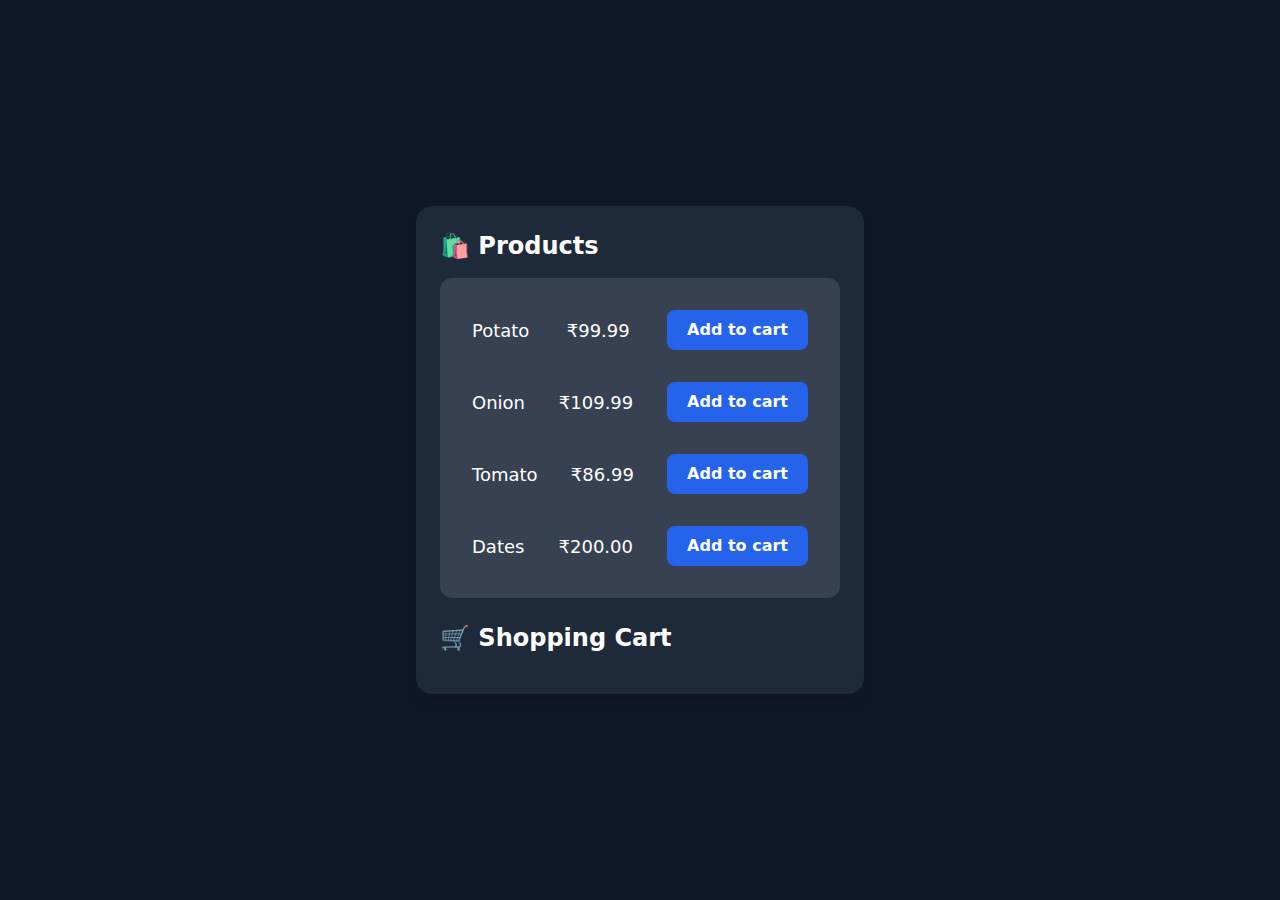
<file: index.html>
<!doctype html>
<html>

<head>
  <meta charset="UTF-8">
  <meta name="viewport" content="width=device-width, initial-scale=1.0">
  <link href="./src/output.css" rel="stylesheet">
  <style>
    .itemStyle,
.cartStyle {
  display: flex;
  flex-direction: column;
  justify-content: space-between;
  align-items: center;
  background-color: #374151;
  padding: 1rem;
  border-radius: 0.75rem;
}

.itemStyle div,
.cartStyle div {
  display: flex;
  justify-content: space-between;
  align-items: center;
  width: 100%;
  background-color: #374151;
  padding: 1rem;
  border-radius: 0.75rem;
  transition: background-color 150ms ease-in-out;
}

.itemStyle span,
.cartStyle span {
  font-size: 1.125rem;
  font-weight: 500;
}

.itemStyle button {
  background-color: #2563eb;
  color: white;
  font-weight: 600;
  padding: 0.5rem 1.25rem;
  border-radius: 0.5rem;
  transition: all 150ms ease-in-out;
}

.itemStyle button:hover {
  background-color: #1d4ed8;
}

.cartStyle {
  margin-bottom: 1rem;
}

.cartStyle button {
  background-color: #dc2626;
  color: white;
  font-weight: 600;
  padding: 0.25rem 0.75rem;
  border-radius: 0.5rem;
  transition: all 150ms ease-in-out;
}

.cartStyle button:hover {
  background-color: #b91c1c;
}

.itemStyle div:hover,
.cartStyle div:hover {
  background-color: #4b5563;
}

.checkoutStyle {
  animation: fadeInUp 0.3s ease-out;
}

@keyframes fadeInUp {
  0% {
    transform: translateY(20px);
    opacity: 0;
  }
  100% {
    transform: translateY(0);
    opacity: 1;
  }
}

  </style>
</head>


<body class="min-h-screen flex items-center justify-center bg-gray-900 text-white font-sans">

  <div id="main-container" class="bg-gray-800 w-full max-w-md p-6 rounded-2xl shadow-lg space-y-6 ">


    <!-- Products Section -->
    <div id="product-container">
      <h1 class="text-2xl font-semibold mb-4">🛍️ Products</h1>

      <div class="hidden" id="product-list">

      </div>
    </div>

    <!-- Shopping Cart Section -->
    <div id="shopping-cart">
      <h1 class="text-2xl font-semibold mb-4 mt-6">🛒 Shopping Cart</h1>

      <!-- Hidden until item is added -->
      <div id="cart-items" class="hidden">

      </div>

      <!-- Total + Checkout -->
      <div class="text-right space-y-1 hidden" id="Checkout">
        <h3 class="text-lg font-semibold">Total: ₹<span id="Total-amount">0.00</span></h3>
        <button class="bg-blue-600 hover:bg-blue-700 text-white font-semibold px-5 py-2 rounded-lg transition"
          id="checkout-btn">
          Checkout
        </button>
      </div>
    </div>

  </div>

  <div id="checkoutModal" class="hidden opacity-0 pointer-events-none transition-opacity duration-300 ease-in-out">
    <div class="checkoutStyle bg-white rounded-lg shadow-lg w-96 p-6 space-y-4 mx-auto mt-24">
      <h2 class="text-xl font-semibold text-center text-gray-800">Checkout Summary</h2>
      <div class="space-y-2">
        <p class="text-gray-700"><strong>Total Amount:</strong> ₹<span id="totalAmount">1000</span></p>
        <p class="text-gray-700"><strong>Pay to:</strong> Md Faijan</p>
        <p class="text-gray-700"><strong>UPI ID:</strong> 7439902116@axl</p>
      </div>
      <div>
        <p class="text-center text-gray-600">Scan the QR code below to pay via any UPI app</p>
        <div id="qrCodeContainer" class="flex justify-center mt-4">
          <img id="upiQrCode" alt="UPI QR Code" class="w-40 h-40" src="./src/img/scanner.jpg" />
        </div>
      </div>
      <div class="flex justify-between">
        <button id="cancelBtn" class="px-4 py-2 bg-gray-300 text-gray-800 rounded hover:bg-gray-400">Cancel</button>
        <button id="confirmBtn" class="px-4 py-2 bg-blue-600 text-white rounded hover:bg-blue-700">Proceed to
          Payment</button>
      </div>
    </div>
  </div>


  <script src="src/scripts.js" defer></script>
</body>

</html>
</file>
<file: src/output.css>
/*! tailwindcss v4.1.3 | MIT License | https://tailwindcss.com */
@layer properties;
@layer theme, base, components, utilities;
@layer theme {
  :root, :host {
    --font-sans: ui-sans-serif, system-ui, sans-serif, "Apple Color Emoji",
      "Segoe UI Emoji", "Segoe UI Symbol", "Noto Color Emoji";
    --font-mono: ui-monospace, SFMono-Regular, Menlo, Monaco, Consolas, "Liberation Mono",
      "Courier New", monospace;
    --color-blue-600: oklch(54.6% 0.245 262.881);
    --color-blue-700: oklch(48.8% 0.243 264.376);
    --color-gray-300: oklch(87.2% 0.01 258.338);
    --color-gray-400: oklch(70.7% 0.022 261.325);
    --color-gray-600: oklch(44.6% 0.03 256.802);
    --color-gray-700: oklch(37.3% 0.034 259.733);
    --color-gray-800: oklch(27.8% 0.033 256.848);
    --color-gray-900: oklch(21% 0.034 264.665);
    --color-white: #fff;
    --spacing: 0.25rem;
    --container-md: 28rem;
    --text-lg: 1.125rem;
    --text-lg--line-height: calc(1.75 / 1.125);
    --text-xl: 1.25rem;
    --text-xl--line-height: calc(1.75 / 1.25);
    --text-2xl: 1.5rem;
    --text-2xl--line-height: calc(2 / 1.5);
    --font-weight-semibold: 600;
    --radius-lg: 0.5rem;
    --radius-2xl: 1rem;
    --ease-in-out: cubic-bezier(0.4, 0, 0.2, 1);
    --default-transition-duration: 150ms;
    --default-transition-timing-function: cubic-bezier(0.4, 0, 0.2, 1);
    --default-font-family: var(--font-sans);
    --default-mono-font-family: var(--font-mono);
  }
}
@layer base {
  *, ::after, ::before, ::backdrop, ::file-selector-button {
    box-sizing: border-box;
    margin: 0;
    padding: 0;
    border: 0 solid;
  }
  html, :host {
    line-height: 1.5;
    -webkit-text-size-adjust: 100%;
    tab-size: 4;
    font-family: var(--default-font-family, ui-sans-serif, system-ui, sans-serif, "Apple Color Emoji", "Segoe UI Emoji", "Segoe UI Symbol", "Noto Color Emoji");
    font-feature-settings: var(--default-font-feature-settings, normal);
    font-variation-settings: var(--default-font-variation-settings, normal);
    -webkit-tap-highlight-color: transparent;
  }
  hr {
    height: 0;
    color: inherit;
    border-top-width: 1px;
  }
  abbr:where([title]) {
    -webkit-text-decoration: underline dotted;
    text-decoration: underline dotted;
  }
  h1, h2, h3, h4, h5, h6 {
    font-size: inherit;
    font-weight: inherit;
  }
  a {
    color: inherit;
    -webkit-text-decoration: inherit;
    text-decoration: inherit;
  }
  b, strong {
    font-weight: bolder;
  }
  code, kbd, samp, pre {
    font-family: var(--default-mono-font-family, ui-monospace, SFMono-Regular, Menlo, Monaco, Consolas, "Liberation Mono", "Courier New", monospace);
    font-feature-settings: var(--default-mono-font-feature-settings, normal);
    font-variation-settings: var(--default-mono-font-variation-settings, normal);
    font-size: 1em;
  }
  small {
    font-size: 80%;
  }
  sub, sup {
    font-size: 75%;
    line-height: 0;
    position: relative;
    vertical-align: baseline;
  }
  sub {
    bottom: -0.25em;
  }
  sup {
    top: -0.5em;
  }
  table {
    text-indent: 0;
    border-color: inherit;
    border-collapse: collapse;
  }
  :-moz-focusring {
    outline: auto;
  }
  progress {
    vertical-align: baseline;
  }
  summary {
    display: list-item;
  }
  ol, ul, menu {
    list-style: none;
  }
  img, svg, video, canvas, audio, iframe, embed, object {
    display: block;
    vertical-align: middle;
  }
  img, video {
    max-width: 100%;
    height: auto;
  }
  button, input, select, optgroup, textarea, ::file-selector-button {
    font: inherit;
    font-feature-settings: inherit;
    font-variation-settings: inherit;
    letter-spacing: inherit;
    color: inherit;
    border-radius: 0;
    background-color: transparent;
    opacity: 1;
  }
  :where(select:is([multiple], [size])) optgroup {
    font-weight: bolder;
  }
  :where(select:is([multiple], [size])) optgroup option {
    padding-inline-start: 20px;
  }
  ::file-selector-button {
    margin-inline-end: 4px;
  }
  ::placeholder {
    opacity: 1;
  }
  @supports (not (-webkit-appearance: -apple-pay-button))  or (contain-intrinsic-size: 1px) {
    ::placeholder {
      color: currentcolor;
      @supports (color: color-mix(in lab, red, red)) {
        color: color-mix(in oklab, currentcolor 50%, transparent);
      }
    }
  }
  textarea {
    resize: vertical;
  }
  ::-webkit-search-decoration {
    -webkit-appearance: none;
  }
  ::-webkit-date-and-time-value {
    min-height: 1lh;
    text-align: inherit;
  }
  ::-webkit-datetime-edit {
    display: inline-flex;
  }
  ::-webkit-datetime-edit-fields-wrapper {
    padding: 0;
  }
  ::-webkit-datetime-edit, ::-webkit-datetime-edit-year-field, ::-webkit-datetime-edit-month-field, ::-webkit-datetime-edit-day-field, ::-webkit-datetime-edit-hour-field, ::-webkit-datetime-edit-minute-field, ::-webkit-datetime-edit-second-field, ::-webkit-datetime-edit-millisecond-field, ::-webkit-datetime-edit-meridiem-field {
    padding-block: 0;
  }
  :-moz-ui-invalid {
    box-shadow: none;
  }
  button, input:where([type="button"], [type="reset"], [type="submit"]), ::file-selector-button {
    appearance: button;
  }
  ::-webkit-inner-spin-button, ::-webkit-outer-spin-button {
    height: auto;
  }
  [hidden]:where(:not([hidden="until-found"])) {
    display: none !important;
  }
}
@layer utilities {
  .pointer-events-none {
    pointer-events: none;
  }
  .fixed {
    position: fixed;
  }
  .inset-0 {
    inset: calc(var(--spacing) * 0);
  }
  .z-50 {
    z-index: 50;
  }
  .mx-auto {
    margin-inline: auto;
  }
  .mt-4 {
    margin-top: calc(var(--spacing) * 4);
  }
  .mt-6 {
    margin-top: calc(var(--spacing) * 6);
  }
  .mt-24 {
    margin-top: calc(var(--spacing) * 24);
  }
  .mb-4 {
    margin-bottom: calc(var(--spacing) * 4);
  }
  .flex {
    display: flex;
  }
  .grid {
    display: grid;
  }
  .hidden {
    display: none;
  }
  .table {
    display: table;
  }
  .h-40 {
    height: calc(var(--spacing) * 40);
  }
  .min-h-screen {
    min-height: 100vh;
  }
  .w-40 {
    width: calc(var(--spacing) * 40);
  }
  .w-96 {
    width: calc(var(--spacing) * 96);
  }
  .w-full {
    width: 100%;
  }
  .max-w-md {
    max-width: var(--container-md);
  }
  .border-collapse {
    border-collapse: collapse;
  }
  .transform {
    transform: var(--tw-rotate-x) var(--tw-rotate-y) var(--tw-rotate-z) var(--tw-skew-x) var(--tw-skew-y);
  }
  .resize {
    resize: both;
  }
  .place-content-center {
    place-content: center;
  }
  .items-center {
    align-items: center;
  }
  .justify-between {
    justify-content: space-between;
  }
  .justify-center {
    justify-content: center;
  }
  .space-y-1 {
    :where(& > :not(:last-child)) {
      --tw-space-y-reverse: 0;
      margin-block-start: calc(calc(var(--spacing) * 1) * var(--tw-space-y-reverse));
      margin-block-end: calc(calc(var(--spacing) * 1) * calc(1 - var(--tw-space-y-reverse)));
    }
  }
  .space-y-2 {
    :where(& > :not(:last-child)) {
      --tw-space-y-reverse: 0;
      margin-block-start: calc(calc(var(--spacing) * 2) * var(--tw-space-y-reverse));
      margin-block-end: calc(calc(var(--spacing) * 2) * calc(1 - var(--tw-space-y-reverse)));
    }
  }
  .space-y-4 {
    :where(& > :not(:last-child)) {
      --tw-space-y-reverse: 0;
      margin-block-start: calc(calc(var(--spacing) * 4) * var(--tw-space-y-reverse));
      margin-block-end: calc(calc(var(--spacing) * 4) * calc(1 - var(--tw-space-y-reverse)));
    }
  }
  .space-y-6 {
    :where(& > :not(:last-child)) {
      --tw-space-y-reverse: 0;
      margin-block-start: calc(calc(var(--spacing) * 6) * var(--tw-space-y-reverse));
      margin-block-end: calc(calc(var(--spacing) * 6) * calc(1 - var(--tw-space-y-reverse)));
    }
  }
  .rounded {
    border-radius: 0.25rem;
  }
  .rounded-2xl {
    border-radius: var(--radius-2xl);
  }
  .rounded-lg {
    border-radius: var(--radius-lg);
  }
  .border {
    border-style: var(--tw-border-style);
    border-width: 1px;
  }
  .bg-blue-600 {
    background-color: var(--color-blue-600);
  }
  .bg-gray-300 {
    background-color: var(--color-gray-300);
  }
  .bg-gray-800 {
    background-color: var(--color-gray-800);
  }
  .bg-gray-900 {
    background-color: var(--color-gray-900);
  }
  .bg-white {
    background-color: var(--color-white);
  }
  .p-6 {
    padding: calc(var(--spacing) * 6);
  }
  .px-4 {
    padding-inline: calc(var(--spacing) * 4);
  }
  .px-5 {
    padding-inline: calc(var(--spacing) * 5);
  }
  .py-2 {
    padding-block: calc(var(--spacing) * 2);
  }
  .text-center {
    text-align: center;
  }
  .text-right {
    text-align: right;
  }
  .font-sans {
    font-family: var(--font-sans);
  }
  .text-2xl {
    font-size: var(--text-2xl);
    line-height: var(--tw-leading, var(--text-2xl--line-height));
  }
  .text-lg {
    font-size: var(--text-lg);
    line-height: var(--tw-leading, var(--text-lg--line-height));
  }
  .text-xl {
    font-size: var(--text-xl);
    line-height: var(--tw-leading, var(--text-xl--line-height));
  }
  .font-semibold {
    --tw-font-weight: var(--font-weight-semibold);
    font-weight: var(--font-weight-semibold);
  }
  .text-gray-600 {
    color: var(--color-gray-600);
  }
  .text-gray-700 {
    color: var(--color-gray-700);
  }
  .text-gray-800 {
    color: var(--color-gray-800);
  }
  .text-white {
    color: var(--color-white);
  }
  .underline {
    text-decoration-line: underline;
  }
  .opacity-0 {
    opacity: 0%;
  }
  .opacity-100 {
    opacity: 100%;
  }
  .shadow-lg {
    --tw-shadow: 0 10px 15px -3px var(--tw-shadow-color, rgb(0 0 0 / 0.1)), 0 4px 6px -4px var(--tw-shadow-color, rgb(0 0 0 / 0.1));
    box-shadow: var(--tw-inset-shadow), var(--tw-inset-ring-shadow), var(--tw-ring-offset-shadow), var(--tw-ring-shadow), var(--tw-shadow);
  }
  .outline {
    outline-style: var(--tw-outline-style);
    outline-width: 1px;
  }
  .transition {
    transition-property: color, background-color, border-color, outline-color, text-decoration-color, fill, stroke, --tw-gradient-from, --tw-gradient-via, --tw-gradient-to, opacity, box-shadow, transform, translate, scale, rotate, filter, -webkit-backdrop-filter, backdrop-filter;
    transition-timing-function: var(--tw-ease, var(--default-transition-timing-function));
    transition-duration: var(--tw-duration, var(--default-transition-duration));
  }
  .transition-opacity {
    transition-property: opacity;
    transition-timing-function: var(--tw-ease, var(--default-transition-timing-function));
    transition-duration: var(--tw-duration, var(--default-transition-duration));
  }
  .duration-300 {
    --tw-duration: 300ms;
    transition-duration: 300ms;
  }
  .ease-in-out {
    --tw-ease: var(--ease-in-out);
    transition-timing-function: var(--ease-in-out);
  }
  .hover\:bg-blue-700 {
    &:hover {
      @media (hover: hover) {
        background-color: var(--color-blue-700);
      }
    }
  }
  .hover\:bg-gray-400 {
    &:hover {
      @media (hover: hover) {
        background-color: var(--color-gray-400);
      }
    }
  }
}
@property --tw-rotate-x {
  syntax: "*";
  inherits: false;
  initial-value: rotateX(0);
}
@property --tw-rotate-y {
  syntax: "*";
  inherits: false;
  initial-value: rotateY(0);
}
@property --tw-rotate-z {
  syntax: "*";
  inherits: false;
  initial-value: rotateZ(0);
}
@property --tw-skew-x {
  syntax: "*";
  inherits: false;
  initial-value: skewX(0);
}
@property --tw-skew-y {
  syntax: "*";
  inherits: false;
  initial-value: skewY(0);
}
@property --tw-space-y-reverse {
  syntax: "*";
  inherits: false;
  initial-value: 0;
}
@property --tw-border-style {
  syntax: "*";
  inherits: false;
  initial-value: solid;
}
@property --tw-font-weight {
  syntax: "*";
  inherits: false;
}
@property --tw-shadow {
  syntax: "*";
  inherits: false;
  initial-value: 0 0 #0000;
}
@property --tw-shadow-color {
  syntax: "*";
  inherits: false;
}
@property --tw-shadow-alpha {
  syntax: "<percentage>";
  inherits: false;
  initial-value: 100%;
}
@property --tw-inset-shadow {
  syntax: "*";
  inherits: false;
  initial-value: 0 0 #0000;
}
@property --tw-inset-shadow-color {
  syntax: "*";
  inherits: false;
}
@property --tw-inset-shadow-alpha {
  syntax: "<percentage>";
  inherits: false;
  initial-value: 100%;
}
@property --tw-ring-color {
  syntax: "*";
  inherits: false;
}
@property --tw-ring-shadow {
  syntax: "*";
  inherits: false;
  initial-value: 0 0 #0000;
}
@property --tw-inset-ring-color {
  syntax: "*";
  inherits: false;
}
@property --tw-inset-ring-shadow {
  syntax: "*";
  inherits: false;
  initial-value: 0 0 #0000;
}
@property --tw-ring-inset {
  syntax: "*";
  inherits: false;
}
@property --tw-ring-offset-width {
  syntax: "<length>";
  inherits: false;
  initial-value: 0px;
}
@property --tw-ring-offset-color {
  syntax: "*";
  inherits: false;
  initial-value: #fff;
}
@property --tw-ring-offset-shadow {
  syntax: "*";
  inherits: false;
  initial-value: 0 0 #0000;
}
@property --tw-outline-style {
  syntax: "*";
  inherits: false;
  initial-value: solid;
}
@property --tw-duration {
  syntax: "*";
  inherits: false;
}
@property --tw-ease {
  syntax: "*";
  inherits: false;
}
@layer properties {
  @supports ((-webkit-hyphens: none) and (not (margin-trim: inline))) or ((-moz-orient: inline) and (not (color:rgb(from red r g b)))) {
    *, ::before, ::after, ::backdrop {
      --tw-rotate-x: rotateX(0);
      --tw-rotate-y: rotateY(0);
      --tw-rotate-z: rotateZ(0);
      --tw-skew-x: skewX(0);
      --tw-skew-y: skewY(0);
      --tw-space-y-reverse: 0;
      --tw-border-style: solid;
      --tw-font-weight: initial;
      --tw-shadow: 0 0 #0000;
      --tw-shadow-color: initial;
      --tw-shadow-alpha: 100%;
      --tw-inset-shadow: 0 0 #0000;
      --tw-inset-shadow-color: initial;
      --tw-inset-shadow-alpha: 100%;
      --tw-ring-color: initial;
      --tw-ring-shadow: 0 0 #0000;
      --tw-inset-ring-color: initial;
      --tw-inset-ring-shadow: 0 0 #0000;
      --tw-ring-inset: initial;
      --tw-ring-offset-width: 0px;
      --tw-ring-offset-color: #fff;
      --tw-ring-offset-shadow: 0 0 #0000;
      --tw-outline-style: solid;
      --tw-duration: initial;
      --tw-ease: initial;
    }
  }
}
</file>
